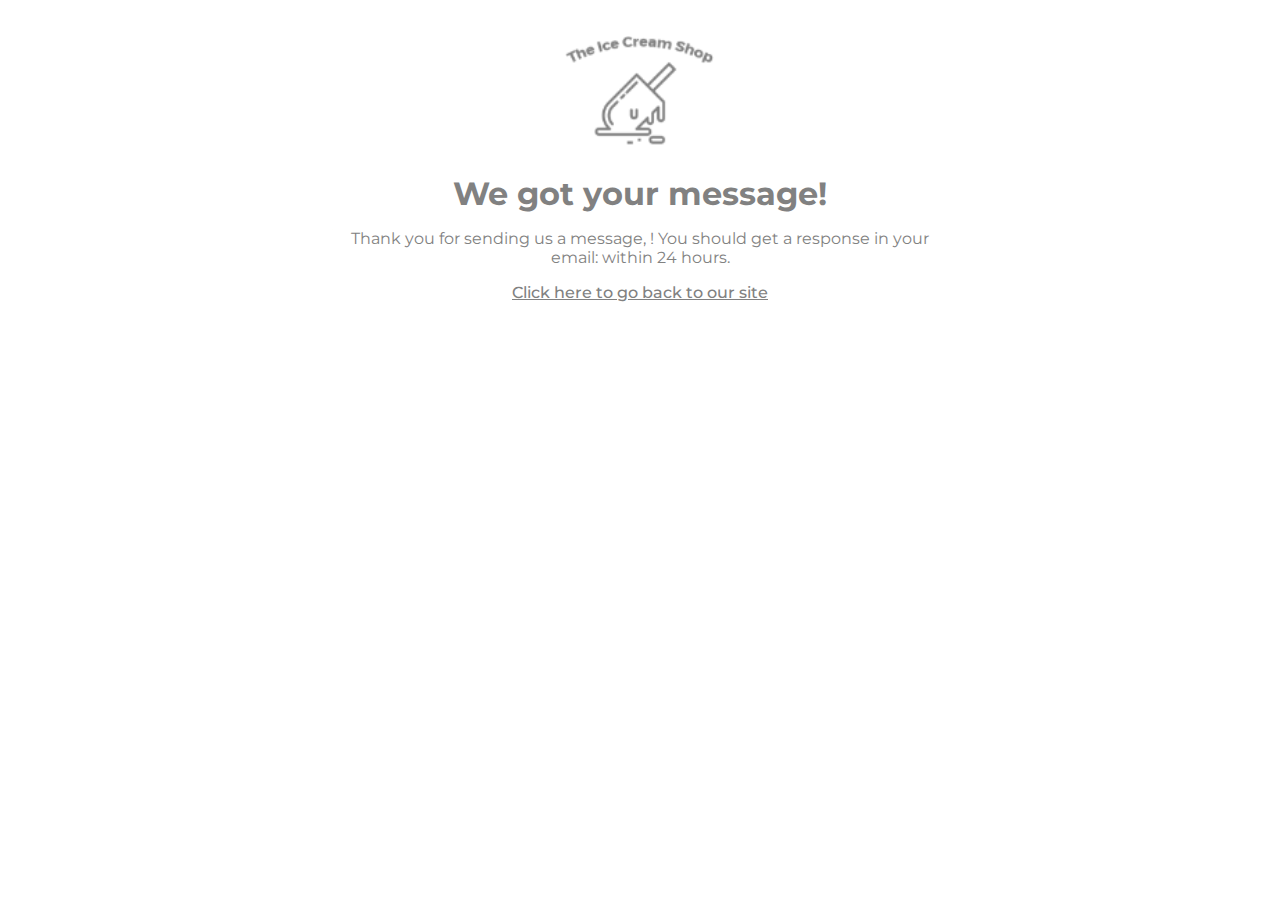
<file: response.html>
<!DOCTYPE html>
<html lang="en">
<head>
    <meta charset="UTF-8">
    <meta http-equiv="X-UA-Compatible" content="IE=edge">
    <meta name="viewport" content="width=device-width, initial-scale=1.0">
    <title>Thank you!</title>
    <link rel="stylesheet" href="styles/style.css">
    <script src="script/script.js" defer></script>
</head>
<body>
    <section class="response">     
        <div id="logo-img">
                <img src="images/logo.png" alt="">
        </div>
        <h1>We got your message!</h1>
        <p>Thank you for sending us a message, <span data-name></span>! You should get a response in your email: <span data-email></span> within 24 hours.</p>
        <a href="/">Click here to go back to our site</a>
    </section>
</body>
</html>
</file>
<file: styles/style.css>
@charset "UTF-8";
@import url("https://fonts.googleapis.com/css2?family=Montserrat:wght@300;500;600&display=swap");
* {
  box-sizing: border-box;
  margin: 0;
  padding: 0;
  font-family: "Montserrat", sans-serif;
}

html {
  scroll-behavior: smooth;
}

ul {
  list-style: none;
}

a {
  text-decoration: none;
  color: #818181;
  font-weight: 500;
}

img {
  width: 100%;
}

h2,
h3 {
  color: #818181;
  font-size: 2.6875rem;
  margin-bottom: 30px;
}

header {
  text-align: center;
  position: fixed;
  top: 0;
  left: 0;
  width: 100%;
  background: #fff;
  padding: 20px 0 20px;
  z-index: 10;
}
header nav {
  position: relative;
  z-index: 9;
}
header nav .mobile-container {
  display: flex;
  justify-content: space-between;
  align-items: center;
  width: 90%;
  margin: auto;
}
header nav .mobile-container #header-img {
  width: 75px;
}
header nav .mobile-container button {
  font-size: 1.5rem;
  border: none;
  background: none;
}
header nav .mobile-container button::before {
  content: "☰";
}
header nav.open button::before {
  content: "x";
}
header nav.open ul {
  visibility: visible;
  height: auto;
  opacity: 1;
  transition: 800ms;
}
header .wave {
  visibility: visible;
  transition: 800ms;
}
header.scroll {
  box-shadow: 0px 3px 6px rgba(0, 0, 0, 0.16);
}
header.scroll .wave {
  visibility: hidden;
  bottom: 0;
}

ul {
  visibility: hidden;
  height: 0;
  opacity: 0;
}
ul .nav-link {
  margin: 12px 0;
}
ul .nav-link a {
  font-size: 1rem;
  text-transform: uppercase;
}

.wave {
  position: absolute;
  bottom: -30px;
  left: 0;
  width: 100%;
  overflow: hidden;
}

.wave.top {
  bottom: initial;
  top: 0;
}

#video {
  position: relative;
  width: 100%;
  padding-bottom: 56.25%;
  height: 0;
}

#video iframe {
  position: absolute;
  top: 0;
  left: 0;
  width: 100%;
  height: 100%;
}

.flavor-img {
  width: 70%;
  margin: auto;
}

.flavor-img img {
  width: 100%;
}

footer {
  background-color: #202020;
  padding: 30px;
  color: #bbbbbb;
}
footer .flex-container {
  justify-content: space-between;
}
footer a {
  margin-left: 15px;
}
footer a:hover {
  color: #da737f;
}
footer a i {
  font-style: normal;
  font-size: 2rem;
}

section {
  position: relative;
  text-align: center;
}
section .wave {
  filter: drop-shadow(0px 10px 6px rgba(0, 0, 0, 0.16));
}

.main-section {
  background-color: #f8b8b4;
  margin-top: 65px;
  padding-top: 70px;
  padding-bottom: 50px;
}
.main-section h1 {
  text-align: center;
  color: #ffffff;
  text-transform: uppercase;
  font-size: 3.125rem;
}
.main-section h1 span {
  font-size: 5.3125rem;
}
.main-section p {
  width: 80%;
  margin: auto;
  color: white;
  margin-bottom: 1rem;
}

.how-its-made {
  background-color: #cee4f3;
  padding: 100px 20px;
}
.how-its-made .about-section {
  padding-top: 1rem;
}
.how-its-made .about-section p {
  text-align: left;
  padding-bottom: 1rem;
}

.flavors {
  background-color: #fff;
  padding: 100px 20px;
}
.flavors h3 {
  font-weight: 300;
  font-size: 2.125rem;
  margin-top: 30px;
}
.flavors .flex-container {
  align-items: flex-end;
}

.contact-us {
  background-color: #fdf0c1;
  padding: 100px 20px;
  z-index: 1;
}
.contact-us h2 {
  margin-bottom: 10px;
}
.contact-us p {
  margin-bottom: 3rem;
}
.contact-us .popsicle-form .popsicle svg {
  display: block;
  margin-bottom: -10px;
}
.contact-us .popsicle-form form {
  background-color: #f8b8b4;
  padding: 20px 40px 45px;
  text-align: left;
  border-radius: 0 0 100px 100px;
}
.contact-us .popsicle-form form .form-control {
  width: 100%;
}
.contact-us .popsicle-form form .form-control label {
  display: block;
  margin-bottom: 5px;
}
.contact-us .popsicle-form form .form-control input,
.contact-us .popsicle-form form .form-control textarea {
  width: 100%;
  padding: 15px;
  margin-bottom: 10px;
  border: none;
  border-radius: 5px;
}
.contact-us .popsicle-form form .form-control textarea {
  height: 200px;
}
.contact-us .popsicle-form form .form-control input[type=text]:invalid:not(focus):not(:placeholder-shown),
.contact-us .popsicle-form form .form-control input[type=email]:invalid:not(focus):not(:placeholder-shown) {
  background: pink;
  border: 2px solid #e22a2a;
  outline: none;
}
.contact-us .popsicle-form form .form-control input[type=text]:invalid:not(focus):not(:placeholder-shown) ~ .requirements,
.contact-us .popsicle-form form .form-control input[type=email]:invalid:not(focus):not(:placeholder-shown) ~ .requirements {
  max-height: 200px;
  padding: 10px 5px 0;
}
.contact-us .popsicle-form form .form-control .requirements {
  font-size: 10px;
  padding: 15px 5px 0;
  color: red;
  max-height: 0;
  overflow: hidden;
  transition: 0.28s;
  font-style: italic;
}
.contact-us .popsicle-form form input[type=submit] {
  display: block;
  margin-left: auto;
  background-color: #da737f;
  border: none;
  padding: 15px 40px;
  border-radius: 5px;
  color: white;
  text-transform: uppercase;
}
.contact-us::after {
  content: "";
  display: block;
  width: 50px;
  height: 150px;
  background-color: #ca612f;
  margin: auto;
  border-radius: 0 0 10px 10px;
}

.response {
  padding: 20px;
  height: 100vh;
  color: #818181;
}
.response #logo-img {
  width: 150px;
  margin: 1rem auto;
}
.response #logo-img img {
  width: 100%;
}
.response h1 {
  margin-bottom: 1rem;
}
.response p {
  width: 50%;
  margin: 0 auto 1rem;
}
.response a {
  text-decoration: underline;
}

@media (min-width: 768px) {
  .wave.top {
    top: -80px;
  }

  header {
    height: auto;
  }
  header nav {
    display: flex;
    justify-content: space-between;
    align-items: center;
    width: 80%;
    margin: auto;
  }
  header nav .mobile-container {
    width: auto;
    margin: initial;
  }
  header nav .mobile-container #header-img {
    width: 100px;
  }
  header nav #hamburger-menu {
    display: none;
  }
  header nav ul {
    display: flex;
    gap: 20px;
    height: auto;
    visibility: visible;
    opacity: 1;
  }
  header nav ul .nav-link a {
    font-size: 1.375rem;
  }
  header nav ul .nav-link:first-child a:hover {
    color: #cee4f3;
  }
  header nav ul .nav-link:nth-child(2) a:hover {
    color: #af8268;
  }
  header nav ul .nav-link:last-child a:hover {
    color: #feefc1;
  }
  header .wave {
    bottom: -85px;
  }

  .main-section {
    margin-top: 70px;
    padding-top: 110px;
    padding-bottom: 0;
  }
  .main-section .flex-container {
    width: 90%;
    margin: auto;
    align-items: center;
  }
  .main-section .flex-container h1 {
    font-size: 4rem;
  }
  .main-section .flex-container h1 span {
    font-size: 6.5rem;
  }
  .main-section .flex-container p {
    width: 100%;
    font-size: 0.75rem;
  }
  .main-section .flex-container .img-container {
    transform: rotate(10deg);
    position: relative;
    z-index: 1;
    width: 140%;
  }
  .main-section.response p {
    width: 70%;
    margin-top: 70px;
  }

  .flex-container {
    display: flex;
  }

  #video {
    padding-bottom: 35.25%;
  }

  .how-its-made .flex-container {
    align-items: center;
  }
  .how-its-made .flex-container .about-section {
    width: 100%;
    text-align: left;
    padding-left: 20px;
  }
  .how-its-made .flex-container .about-section h3 {
    font-size: 1.6875rem;
  }
  .how-its-made .flex-container .about-section p {
    margin-bottom: 10px;
  }

  .flavors {
    padding-bottom: 0px;
  }
  .flavors .flex-container {
    flex-wrap: wrap;
    justify-content: space-around;
  }
  .flavors .flex-container .flavor .flavor-img {
    width: 50%;
  }

  .contact-us .popsicle-form {
    width: 50%;
    margin: auto;
  }

  #response {
    width: 60%;
  }
}
@media (min-width: 1024px) {
  header .wave {
    bottom: -100px;
  }

  .main-section {
    padding-top: 120px;
  }
  .main-section .flex-container h1 {
    font-size: 5rem;
  }
  .main-section .flex-container h1 span {
    font-size: 8.5rem;
  }
  .main-section.response p {
    width: 50%;
    margin-top: 70px;
  }

  .flavors .flex-container {
    justify-content: space-evenly;
  }

  .contact-us {
    padding-top: 180px;
  }
}
@media (min-width: 1200px) {
  h2,
h3 {
    font-size: 3.6875rem;
  }

  .main-section .flex-container h1 {
    font-size: 7rem;
  }
  .main-section .flex-container h1 span {
    font-size: 11.5rem;
  }
  .main-section .flex-container .img-container {
    width: 70%;
  }
  .main-section .flex-container p {
    font-size: 1rem;
    width: 80%;
  }

  .how-its-made,
.flavors {
    padding-top: 160px;
    padding-bottom: 50px;
  }

  .flavors .flex-container {
    width: 80%;
    margin: auto;
  }

  .contact-us .popsicle-form {
    width: 30%;
    margin: auto;
  }
}
@media (min-width: 1440px) {
  .main-section {
    margin-top: 0;
    padding-top: 220px;
  }
  .main-section .flex-container p {
    width: 80%;
    font-size: 1rem;
  }
}

/*# sourceMappingURL=style.css.map */
</file>
